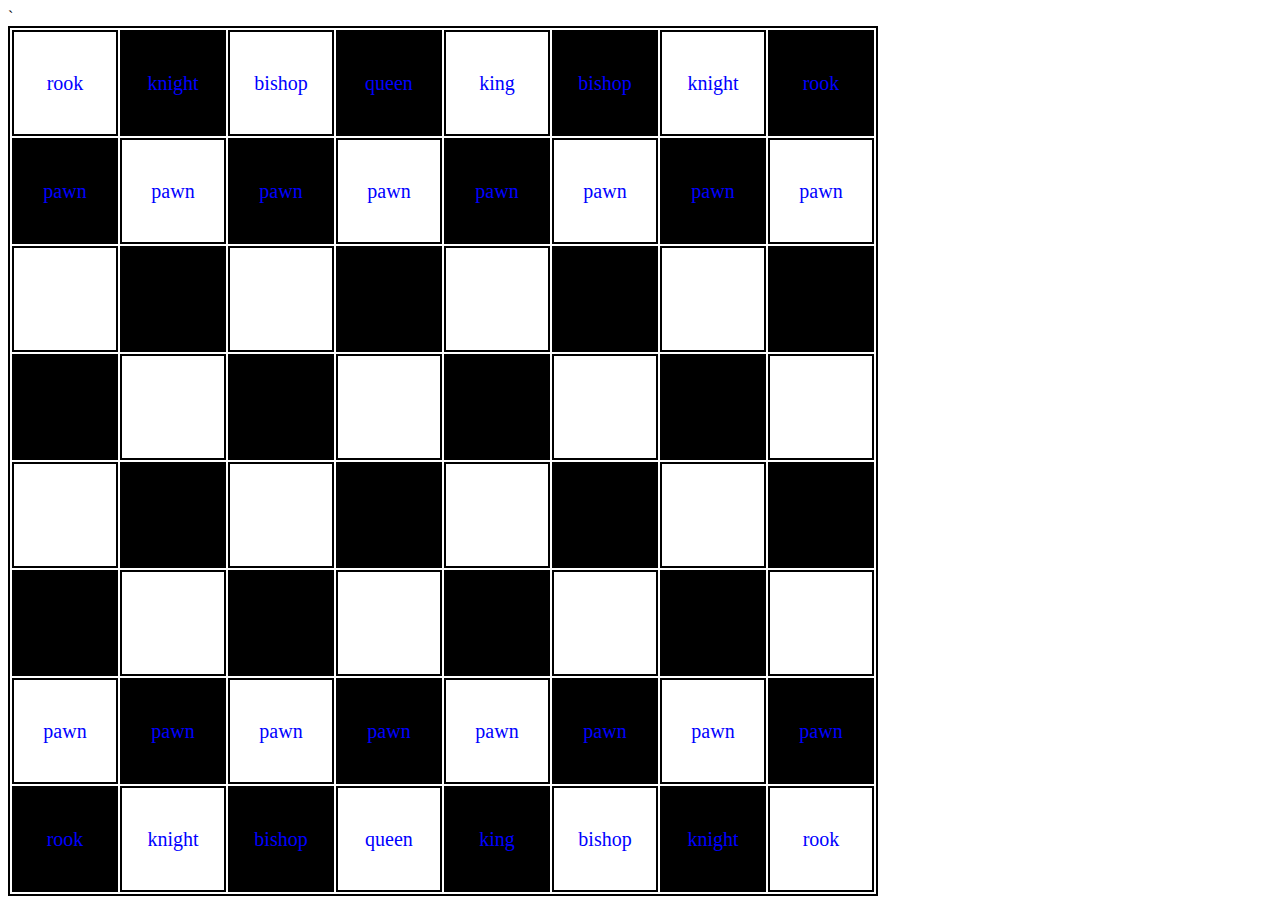
<file: index.html>
<!DOCTYPE html>
<html lang="en">
    <meta charset="UTF-8">
    <meta http-equiv="X-UA-Compatible" content="IE=edge">
    <meta name="viewport" content="width=device-width, initial-scale=1.0">` 
    <title>Document</title>
    <script src="chess.js"></script>
    <link rel="stylesheet" href="design.css">
</head>
<body id="theBack" onload="initialize()">
    <div><table id="chessBoard">
        <tr>
            <td id="A8" onclick="change(A8)">rook</td>
            <td id="B8" onclick="change(B8)">knight</td>
            <td id="C8" onclick="change(C8)">bishop</td>
            <td id="D8" onclick="change(D8)">queen</td>
            <td id="E8" onclick="change(E8)">king</td>
            <td id="F8" onclick="change(F8)">bishop</td>
            <td id="G8" onclick="change(G8)">knight</td>
            <td id="H8" onclick="change(H8)">rook</td>
        </tr>
        <tr>
            <td id="A7" onclick="change(A7)">pawn</td>
            <td id="B7" onclick="change(B7)">pawn</td>
            <td id="C7" onclick="change(C7)">pawn</td>
            <td id="D7" onclick="change(D7)">pawn</td>
            <td id="E7" onclick="change(E7)">pawn</td>
            <td id="F7" onclick="change(F7)">pawn</td>
            <td id="G7" onclick="change(G7)">pawn</td>
            <td id="H7" onclick="change(H7)">pawn</td>
        </tr>
        <tr>
            <td id="A6" onclick="change(A6)"></td>
            <td id="B6" onclick="change(B6)"></td>
            <td id="C6" onclick="change(C6)"></td>
            <td id="D6" onclick="change(D6)"></td>
            <td id="E6" onclick="change(E6)"></td>
            <td id="F6" onclick="change(F6)"></td>
            <td id="G6" onclick="change(G6)"></td>
            <td id="H6" onclick="change(H6)"></td>
        </tr>
        <tr>
            <td id="A5" onclick="change(A5)"></td>
            <td id="B5" onclick="change(B5)"></td>
            <td id="C5" onclick="change(C5)"></td>
            <td id="D5" onclick="change(D5)"></td>
            <td id="E5" onclick="change(E5)"></td>
            <td id="F5" onclick="change(F5)"></td>
            <td id="G5" onclick="change(G5)"></td>
            <td id="H5" onclick="change(H5)"></td>
        </tr>
        <tr>
            <td id="A4" onclick="change(A4)"></td>
            <td id="B4" onclick="change(B4)"></td>
            <td id="C4" onclick="change(C4)"></td>
            <td id="D4" onclick="change(D4)"></td>
            <td id="E4" onclick="change(E4)"></td>
            <td id="F4" onclick="change(F4)"></td>
            <td id="G4" onclick="change(G4)"></td>
            <td id="H4" onclick="change(H4)"></td>
        </tr>
        <tr>
            <td id="A3" onclick="change(A3)"></td>
            <td id="B3" onclick="change(B3)"></td>
            <td id="C3" onclick="change(C3)"></td>
            <td id="D3" onclick="change(D3)"></td>
            <td id="E3" onclick="change(E3)"></td>
            <td id="F3" onclick="change(F3)"></td>
            <td id="G3" onclick="change(G3)"></td>
            <td id="H3" onclick="change(H3)"></td>
        </tr>
        <tr>
            <td id="A2" onclick="change(A2)">pawn</td>
            <td id="B2" onclick="change(B2)">pawn</td>
            <td id="C2" onclick="change(C2)">pawn</td>
            <td id="D2" onclick="change(D2)">pawn</td>
            <td id="E2" onclick="change(E2)">pawn</td>
            <td id="F2" onclick="change(F2)">pawn</td>
            <td id="G2" onclick="change(G2)">pawn</td>
            <td id="H2" onclick="change(H2)">pawn</td>
        </tr>
        <tr>
            <td id="A1" onclick="change(A1)">rook</td>
            <td id="B1" onclick="change(B1)">knight</td>
            <td id="C1" onclick="change(C1)">bishop</td>
            <td id="D1" onclick="change(D1)">queen</td>
            <td id="E1" onclick="change(E1)">king</td>
            <td id="F1" onclick="change(F1)">bishop</td>
            <td id="G1" onclick="change(G1)">knight</td>
            <td id="H1" onclick="change(H1)">rook</td>
        </tr>
    </table>
</div>
</body>
</html>
</file>
<file: design.css>
table, tr, td{
    border: 2px black solid;
}
td{
    text-align: center;
    height: 100px;
    width: 100px;
    font-size: 20px; 
    color: blue;
}
table, tr, td{
    border: 2px black solid;
}
#A7 {background-color: black; font-size: 20px;}
#A5 {background-color: black; font-size: 20px;}
#A3 {background-color: black; font-size: 20px;}
#A1 {background-color: black; font-size: 20px;}
#B8 {background-color: black; font-size: 20px;}
#B6 {background-color: black; font-size: 20px;}
#B4 {background-color: black; font-size: 20px;}
#B2 {background-color: black; font-size: 20px;}
#C7 {background-color: black; font-size: 20px;}
#C5 {background-color: black; font-size: 20px;}
#C3 {background-color: black; font-size: 20px;}
#C1 {background-color: black; font-size: 20px;}
#D8 {background-color: black; font-size: 20px;}
#D6 {background-color: black; font-size: 20px;}
#D4 {background-color: black; font-size: 20px;}
#D2 {background-color: black; font-size: 20px;}
#E7 {background-color: black; font-size: 20px;}
#E5 {background-color: black; font-size: 20px;}
#E3 {background-color: black; font-size: 20px;}
#E1 {background-color: black; font-size: 20px;}
#F8 {background-color: black; font-size: 20px;}
#F6 {background-color: black; font-size: 20px;}
#F4 {background-color: black; font-size: 20px;}
#F2 {background-color: black; font-size: 20px;}
#G7 {background-color: black; font-size: 20px;}
#G5 {background-color: black; font-size: 20px;}
#G3 {background-color: black; font-size: 20px;}
#G1 {background-color: black; font-size: 20px;}
#H8 {background-color: black; font-size: 20px;}
#H6 {background-color: black; font-size: 20px;}
#H4 {background-color: black; font-size: 20px;} 
#H2 {background-color: black; font-size: 20px;}
</file>
